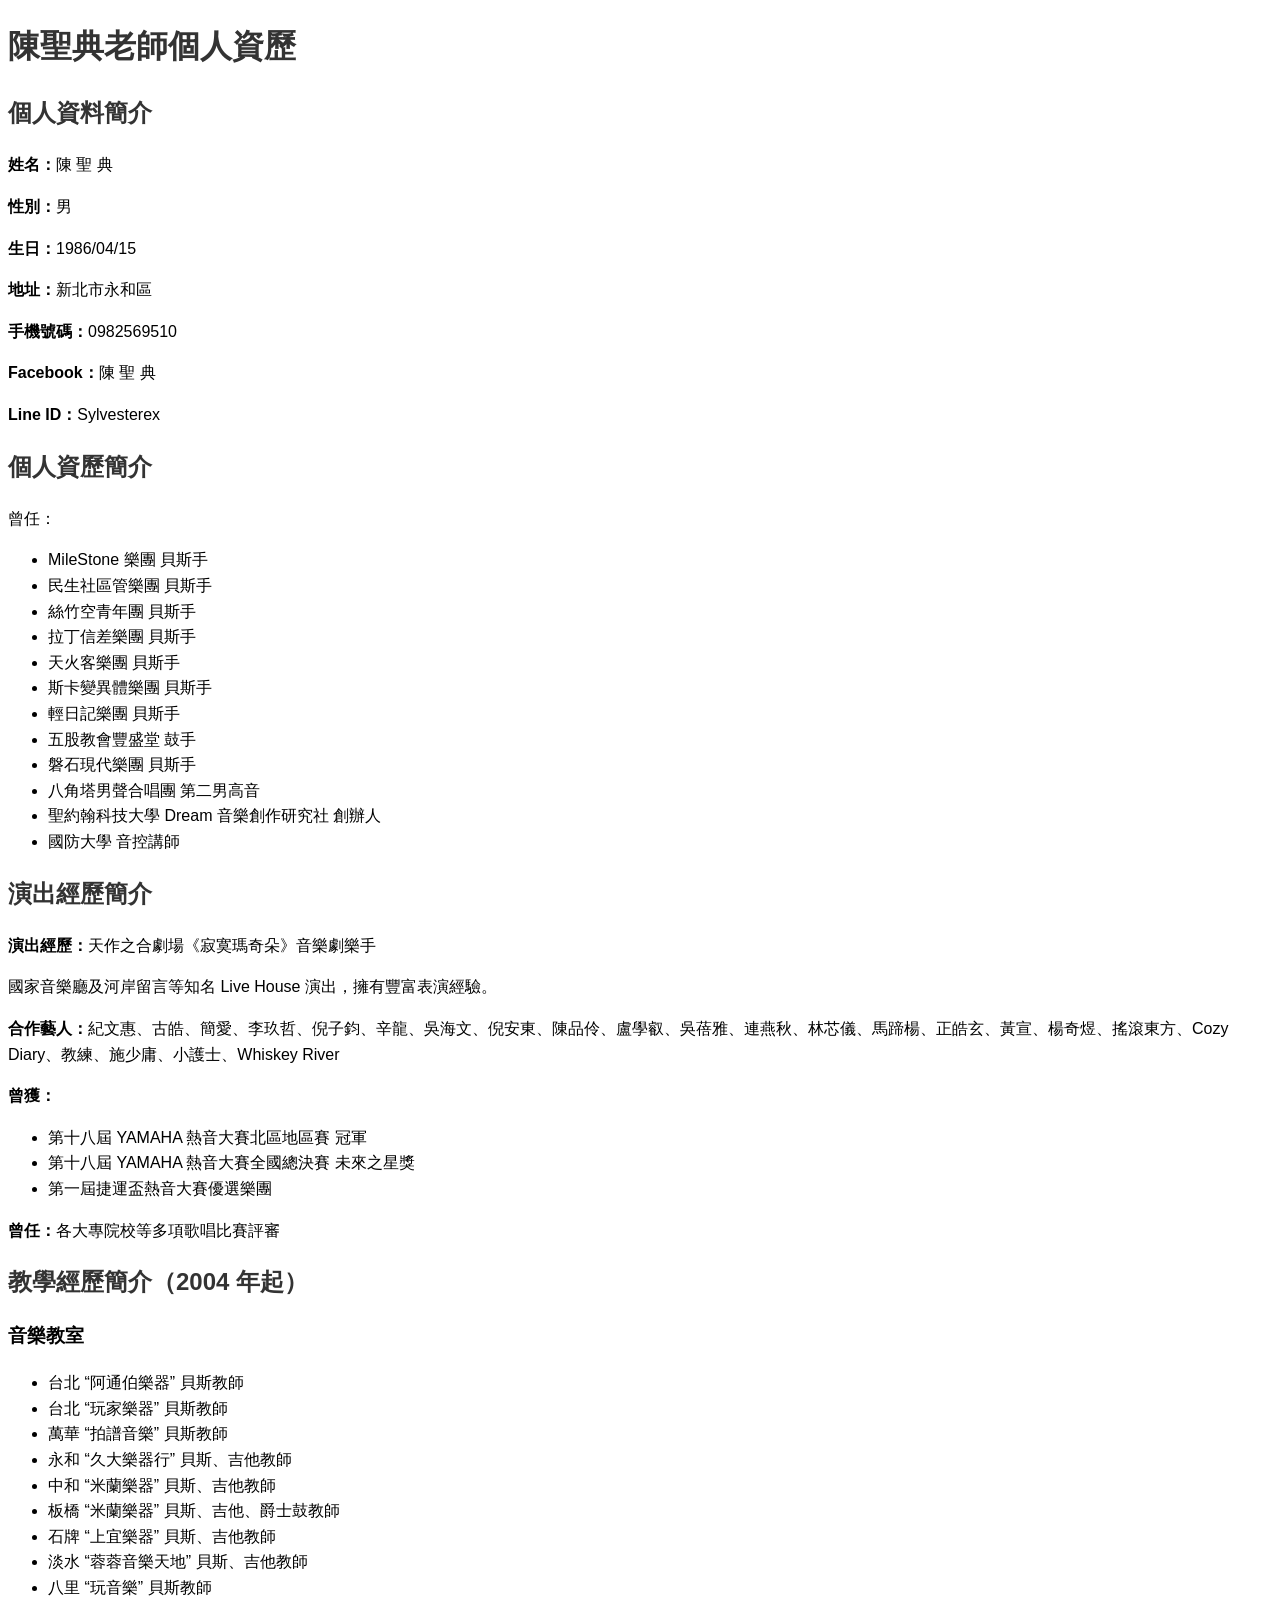
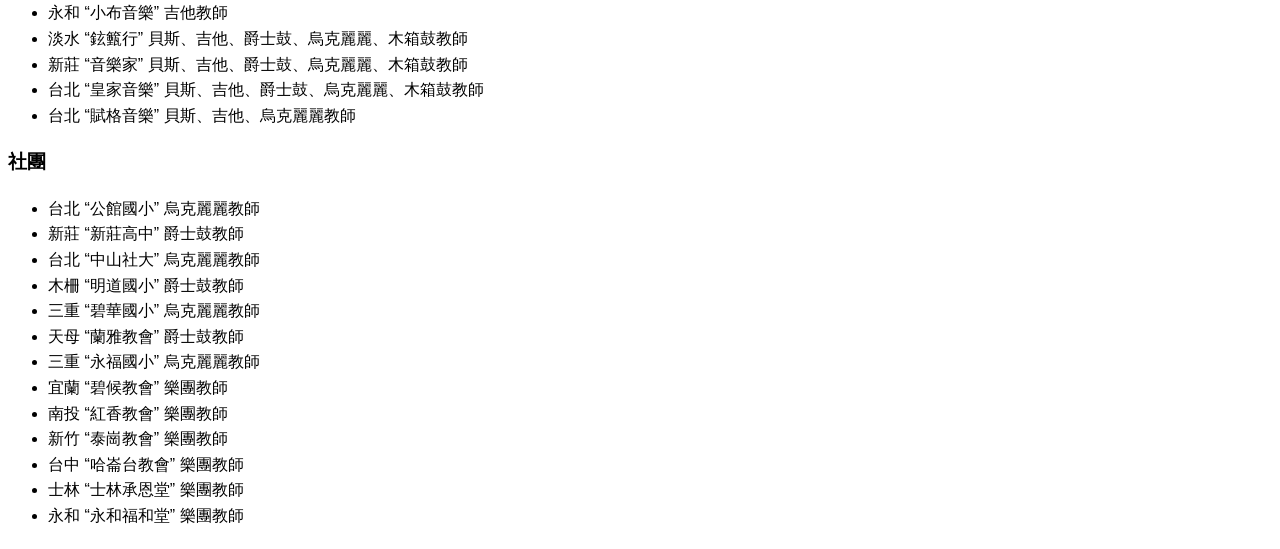
<file: memu_original.html>
<!DOCTYPE html>
<html lang="zh-TW">
<head>
    <meta charset="UTF-8">
    <meta name="viewport" content="width=device-width, initial-scale=1.0">
    <title>陳聖典老師個人資歷</title>
    <style>
        body {
            font-family: Arial, sans-serif;
            line-height: 1.6;
        }
        h1, h2 {
            color: #333;
        }
        .section {
            margin-bottom: 20px;
        }
    </style>
</head>
<body>
    <h1>陳聖典老師個人資歷</h1>

    <div class="section">
        <h2>個人資料簡介</h2>
        <p><strong>姓名：</strong>陳 聖 典</p>
        <p><strong>性別：</strong>男</p>
        <p><strong>生日：</strong>1986/04/15</p>
        <p><strong>地址：</strong>新北市永和區</p>
        <p><strong>手機號碼：</strong>0982569510</p>
        <p><strong>Facebook：</strong>陳 聖 典</p>
        <p><strong>Line ID：</strong>Sylvesterex</p>
    </div>

    <div class="section">
        <h2>個人資歷簡介</h2>
        <p>曾任：</p>
        <ul>
            <li>MileStone 樂團 貝斯手</li>
            <li>民生社區管樂團 貝斯手</li>
            <li>絲竹空青年團 貝斯手</li>
            <li>拉丁信差樂團 貝斯手</li>
            <li>天火客樂團 貝斯手</li>
            <li>斯卡變異體樂團 貝斯手</li>
            <li>輕日記樂團 貝斯手</li>
            <li>五股教會豐盛堂 鼓手</li>
            <li>磐石現代樂團 貝斯手</li>
            <li>八角塔男聲合唱團 第二男高音</li>
            <li>聖約翰科技大學 Dream 音樂創作研究社 創辦人</li>
            <li>國防大學 音控講師</li>
        </ul>
    </div>

    <div class="section">
        <h2>演出經歷簡介</h2>
        <p><strong>演出經歷：</strong>天作之合劇場《寂寞瑪奇朵》音樂劇樂手</p>
        <p>國家音樂廳及河岸留言等知名 Live House 演出，擁有豐富表演經驗。</p>
        <p><strong>合作藝人：</strong>紀文惠、古皓、簡愛、李玖哲、倪子鈞、辛龍、吳海文、倪安東、陳品伶、盧學叡、吳蓓雅、連燕秋、林芯儀、馬蹄楊、正皓玄、黃宣、楊奇煜、搖滾東方、Cozy Diary、教練、施少庸、小護士、Whiskey River</p>
        <p><strong>曾獲：</strong></p>
        <ul>
            <li>第十八屆 YAMAHA 熱音大賽北區地區賽 冠軍</li>
            <li>第十八屆 YAMAHA 熱音大賽全國總決賽 未來之星獎</li>
            <li>第一屆捷運盃熱音大賽優選樂團</li>
        </ul>
        <p><strong>曾任：</strong>各大專院校等多項歌唱比賽評審</p>
    </div>

    <div class="section">
        <h2>教學經歷簡介（2004 年起）</h2>
        <h3>音樂教室</h3>
        <ul>
            <li>台北 “阿通伯樂器” 貝斯教師</li>
            <li>台北 “玩家樂器” 貝斯教師</li>
            <li>萬華 “拍譜音樂” 貝斯教師</li>
            <li>永和 “久大樂器行” 貝斯、吉他教師</li>
            <li>中和 “米蘭樂器” 貝斯、吉他教師</li>
            <li>板橋 “米蘭樂器” 貝斯、吉他、爵士鼓教師</li>
            <li>石牌 “上宜樂器” 貝斯、吉他教師</li>
            <li>淡水 “蓉蓉音樂天地” 貝斯、吉他教師</li>
            <li>八里 “玩音樂” 貝斯教師</li>
            <li>永和 “小布音樂” 吉他教師</li>
            <li>淡水 “鉉籈行” 貝斯、吉他、爵士鼓、烏克麗麗、木箱鼓教師</li>
            <li>新莊 “音樂家” 貝斯、吉他、爵士鼓、烏克麗麗、木箱鼓教師</li>
            <li>台北 “皇家音樂” 貝斯、吉他、爵士鼓、烏克麗麗、木箱鼓教師</li>
            <li>台北 “賦格音樂” 貝斯、吉他、烏克麗麗教師</li>
        </ul>

        <h3>社團</h3>
        <ul>
            <li>台北 “公館國小” 烏克麗麗教師</li>
            <li>新莊 “新莊高中” 爵士鼓教師</li>
            <li>台北 “中山社大” 烏克麗麗教師</li>
            <li>木柵 “明道國小” 爵士鼓教師</li>
            <li>三重 “碧華國小” 烏克麗麗教師</li>
            <li>天母 “蘭雅教會” 爵士鼓教師</li>
            <li>三重 “永福國小” 烏克麗麗教師</li>
            <li>宜蘭 “碧候教會” 樂團教師</li>
            <li>南投 “紅香教會” 樂團教師</li>
            <li>新竹 “泰崗教會” 樂團教師</li>
            <li>台中 “哈崙台教會” 樂團教師</li>
            <li>士林 “士林承恩堂” 樂團教師</li>
            <li>永和 “永和福和堂” 樂團教師</li>
        </ul>
    </div>
</body>
</html>
</file>
